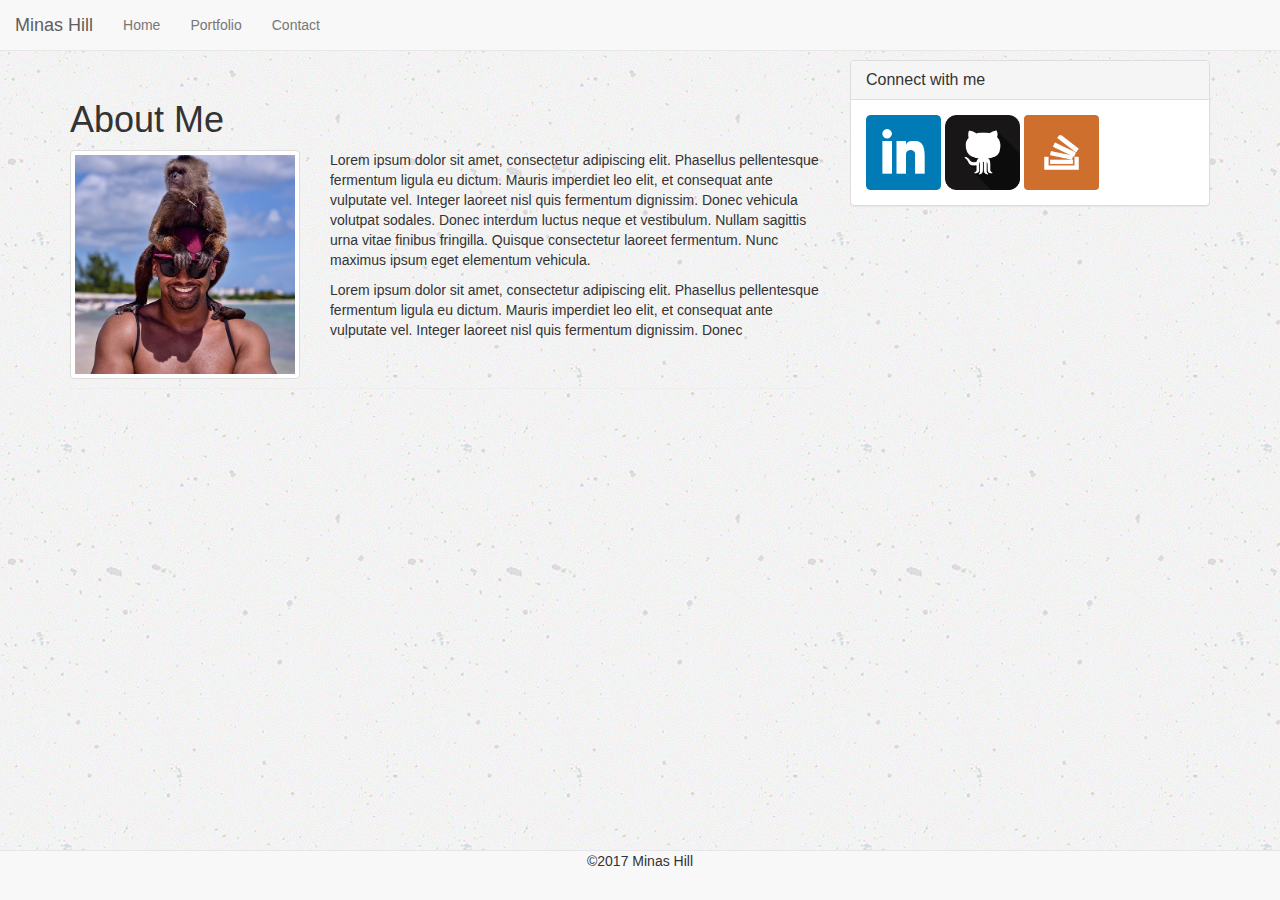
<file: index.html>
<!DOCTYPE html>
<html>
<head>
	<title>Minas - Home</title>

	<link rel="stylesheet" href="https://maxcdn.bootstrapcdn.com/bootstrap/3.3.7/css/bootstrap.min.css" integrity="sha384-BVYiiSIFeK1dGmJRAkycuHAHRg32OmUcww7on3RYdg4Va+PmSTsz/K68vbdEjh4u" crossorigin="anonymous">
	<style>
		body {
			background-image: url("assets/images/concrete.png");
		}
	</style>
</head>

<body>

	<nav class="navbar navbar-default navbar-fixed-top">
		<div class="container-fluid">

			<div class="navbar-header">

				<a class="navbar-brand" href="#">Minas Hill</a>
			</div>


			<div id="navbar" class="navbar-collapse collapse" aria-expanded="false">
				<ul class="nav navbar-nav">

					<li>
						<a href="index.html">Home</a>
					</li>
					<li>
						<a href="portfolio.html">Portfolio</a>
					</li>
					<li>
						<a href="contact.html">Contact</a>
					</li>

				</ul>
			</div>

		</div>
	</nav>
	<div class="container">

		<div class="row">


			<div class="col-md-8">
				<div class="page-header">
					<br/>
					<br/>

					<h1>About Me</h1>

					<div class="row">

						<div class="col-sm-6 col-md-4">

							<img src="assets/images/Me.jpg" alt="Minas" class="img-thumbnail">
						</div>  

						<div class="col-sm-6 col-md-8">
							<div class="caption">

								<p>
									Lorem ipsum dolor sit amet, consectetur adipiscing elit. Phasellus pellentesque fermentum ligula eu dictum. Mauris imperdiet leo elit, et consequat ante vulputate vel. Integer laoreet nisl quis fermentum dignissim. Donec vehicula volutpat sodales. Donec interdum luctus neque et vestibulum. Nullam sagittis urna vitae finibus fringilla. Quisque consectetur laoreet fermentum. Nunc maximus ipsum eget elementum vehicula.
								</p>

								<p>Lorem ipsum dolor sit amet, consectetur adipiscing elit. Phasellus pellentesque fermentum ligula eu dictum. Mauris imperdiet leo elit, et consequat ante vulputate vel. Integer laoreet nisl quis fermentum dignissim. Donec </p>
							</div>
						</div>
					</div>

				</div>
			</div>


			<div class="col-md-4">
				<br>
				<br>
				<br>
				<div class="panel panel-default">
					<div class="panel-heading">

						<h3 class="panel-title">Connect with me</h3>

					</div>
					<div class="panel-body">

					<a href="https://www.linkedin.com/in/minashill/" target="_blank">
							<img src="assets/images/linked.png" class="icon" alt="LinkedIn" width="75"> 
						</a>

						<a href="https://github.com/minashill" target="_blank">
							<img src="assets/images/git.png" class="icon" alt="Github" width="75">
						</a>

						<a href="https://stackoverflow.com/users/8391343/minashill" target="_blank">
							<img src="assets/images/stack.png"  class="icon" alt= "Stack Overflow" width="75">
						</a>

					</div>
				</div>

			</div>

		</div>
		<div class="row">
			<footer class="footer">


				<footer>
					<nav class="navbar navbar-default navbar-fixed-bottom navbar-light bg-faded">

						<div class="text-center">&copy;2017 Minas Hill</div>

					</nav>
				</footer>


			</body>

			</html>
</file>
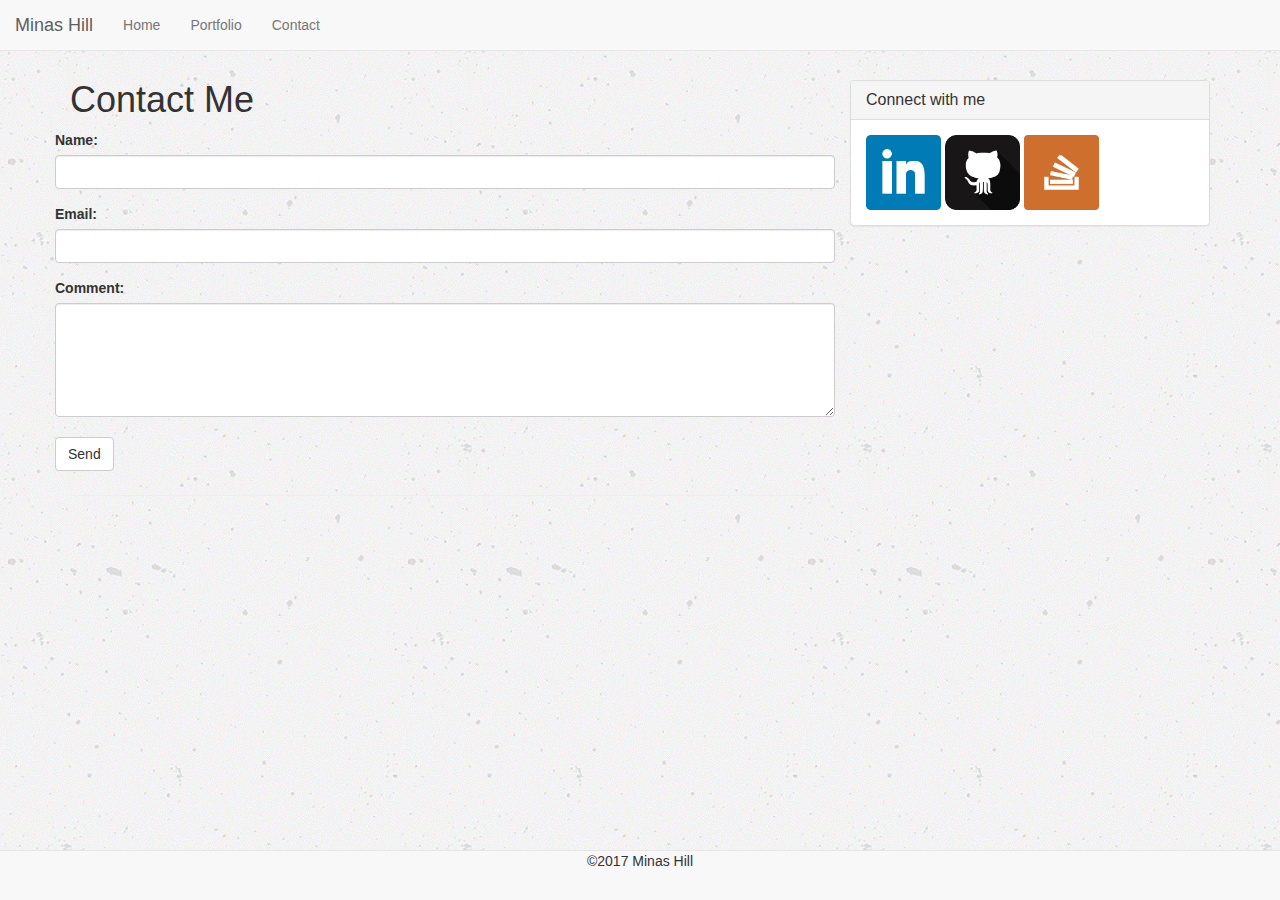
<file: contact.html>
<!DOCTYPE html>
<html>
<head>
	<title>Minas - Contact</title>

	<link rel="stylesheet" href="https://maxcdn.bootstrapcdn.com/bootstrap/3.3.7/css/bootstrap.min.css" integrity="sha384-BVYiiSIFeK1dGmJRAkycuHAHRg32OmUcww7on3RYdg4Va+PmSTsz/K68vbdEjh4u" crossorigin="anonymous">
	<style>
		body {
			background-image: url("assets/images/concrete.png");
		}
	</style>
</head>

<body>

	<nav class="navbar navbar-default navbar-fixed-top">
		<div class="container-fluid">

			<div class="navbar-header">


				<a class="navbar-brand" href="#">Minas Hill</a>
			</div>


			<div id="navbar" class="navbar-collapse collapse" aria-expanded="false">
				<ul class="nav navbar-nav">

					<li>
						<a href="index.html">Home</a>
					</li>
					<li>
						<a href="portfolio.html">Portfolio</a>
					</li>
					<li>
						<a href="contact.html">Contact</a>
					</li>

				</ul>
			</div>

		</div>
	</nav>

	<div class="container">

		<div class="row">


			<div class="col-md-8">
				<div class="page-header">
					<br>

					<h1>Contact Me</h1>

					<div class="row">

						<div class="form-group">
							<label>Name:</label>
							<input type="text" class="form-control" id="usr">
						</div>

						<div class="form-group">
							<label>Email:</label>
							<input type="email" class="form-control" id="pwd">
						</div>

						<div class="form-group">

							<label>Comment:</label>
							<textarea class="form-control" rows="5"></textarea>

							<br/>
							<button type="button" class="btn btn-default">Send</button>

						</div>


					</div>
				</div>


			</div>


			<div class="col-md-4">
				<br>
				<br>
				<br>
				<br>
				<div class="panel panel-default">
					<div class="panel-heading">

						<h3 class="panel-title">Connect with me</h3>

					</div>
					<div class="panel-body">

						<a href="https://www.linkedin.com/in/minashill/" target="_blank">
							<img src="assets/images/linked.png" class="icon" alt="LinkedIn" width="75"> 
						</a>

						<a href="https://github.com/minashill" target="_blank">
							<img src="assets/images/git.png" class="icon" alt="Github" width="75">
						</a>

						<a href="https://stackoverflow.com/users/8391343/minashill" target="_blank">
							<img src="assets/images/stack.png"  class="icon" alt= "Stack Overflow" width="75">
						</a>

					</div>
				</div>

			</div>

		</div>

	</div>


	<footer>
		<nav class="navbar navbar-default navbar-fixed-bottom navbar-light bg-faded">

		<div class="text-center">&copy;2017 Minas Hill</div>

		</nav>
	</footer>


</body>
</html>
</file>
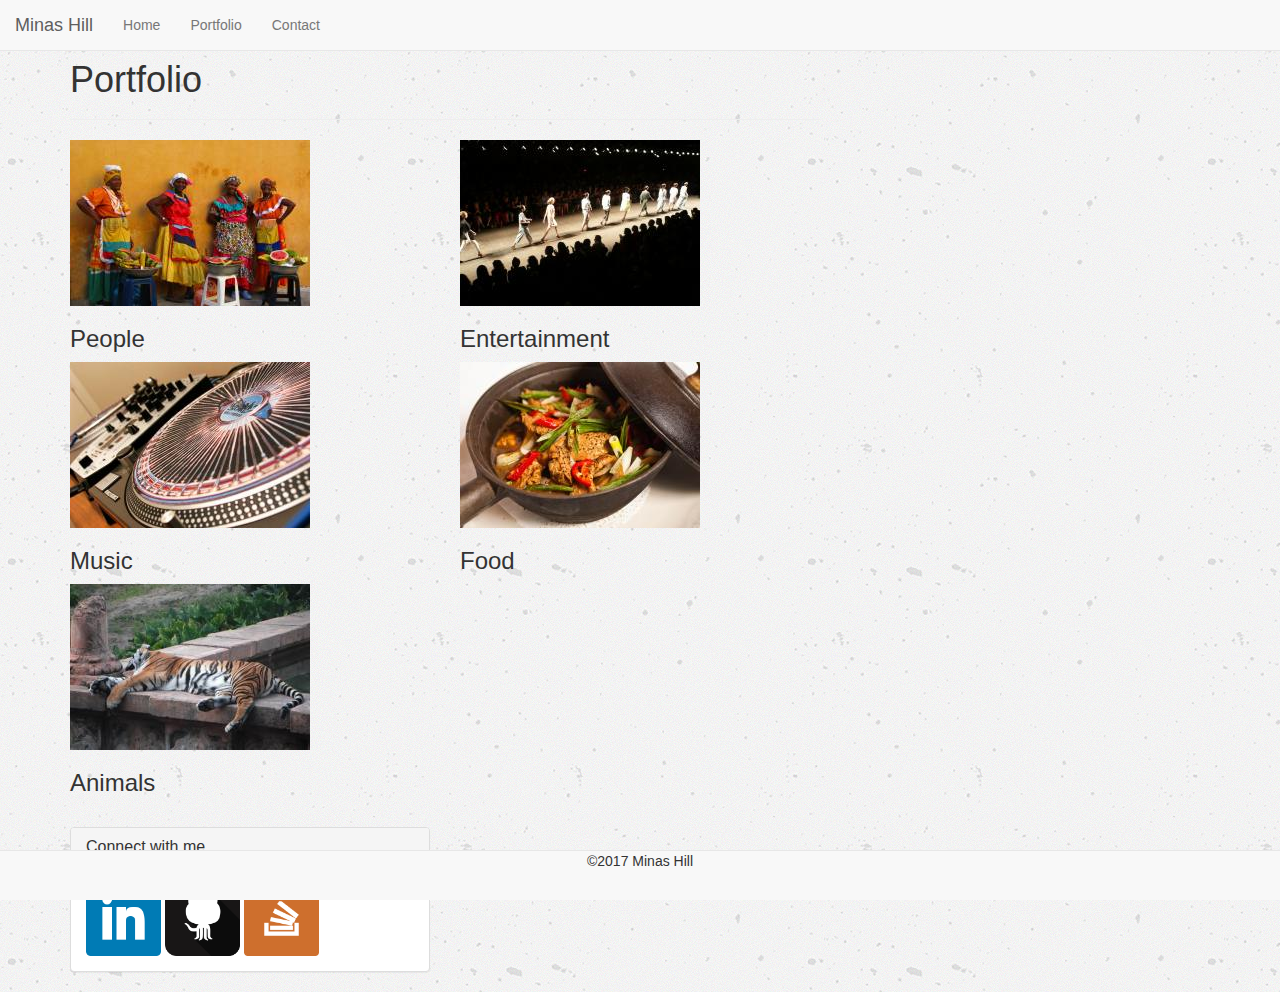
<file: portfolio.html>
<!DOCTYPE html>
<html>
<head>
  <title>Minas - Portfolio</title>
  
  <link rel="stylesheet" href="https://maxcdn.bootstrapcdn.com/bootstrap/3.3.7/css/bootstrap.min.css" integrity="sha384-BVYiiSIFeK1dGmJRAkycuHAHRg32OmUcww7on3RYdg4Va+PmSTsz/K68vbdEjh4u" crossorigin="anonymous">
  <style>
  	body {
  		background-image: url("assets/images/concrete.png");
  	}
  </style>
</head>

<body>

  <nav class="navbar navbar-default navbar-fixed-top">
    <div class="container-fluid">

      <div class="navbar-header">



       <a class="navbar-brand" href="#">Minas Hill</a>
     </div>


     <div id="navbar" class="navbar-collapse collapse" aria-expanded="false">
       <ul class="nav navbar-nav">

        <li>
          <a href="index.html">Home</a>
        </li>
        <li>
          <a href="portfolio.html">Portfolio</a>
        </li>
        <li>
          <a href="contact.html">Contact</a>
        </li>

      </ul>
    </div>
  </div>
</nav>

<div class="container">

  <div class="row">


    <div class="col-md-8">
      <br/>
      

      <div class="page-header">

        <h1>Portfolio</h1>
      </div>

      <div class="row">


        <div class="col-sm-6 col-md-6">

          <img src="assets/images/1.jpg"  class="img-responsive">

          <div class="caption">
            <h3>People</h3>
          </div>

        </div>    
        <div class="col-sm-6 col-md-6">

          <img src="assets/images/2.jpg" class="img-responsive">

          <div class="caption">
            <h3>Entertainment</h3>
          </div>

        </div>             

      </div>

      <div class="row">


        <div class="col-sm-6 col-md-6">

          <img src="assets/images/3.jpg" class="img-responsive">

          <div class="caption">
            <h3>Music</h3>
          </div>

        </div>    
        <div class="col-sm-6 col-md-6">

          <img src="assets/images/4.jpg" class="img-responsive">

          <div class="caption">
            <h3>Food</h3>
          </div>

        </div>           

      </div>

      <div class="row">


        <div class="col-sm-6 col-md-6">

          <img src="assets/images/5.jpg" class="img-responsive">

          <div class="caption">
            <h3>Animals</h3>
          </div>

        </div>    
        
        <div class="col-sm-6 col-md-6">



          <div class="caption">

          </div>

        </div>              

      </div>

    </div>
  </div>

<div class="row">
  <div class="col-md-4">
    <br/>
    

    <div class="panel panel-default">
      <div class="panel-heading">

        <h3 class="panel-title">Connect with me</h3>

      </div>
      <div class="panel-body">

        <a href="https://www.linkedin.com/in/minashill/" target="_blank">
							<img src="assets/images/linked.png" class="icon" alt="LinkedIn" width="75"> 
						</a>

						<a href="https://github.com/minashill" target="_blank">
							<img src="assets/images/git.png" class="icon" alt="Github" width="75">
						</a>

						<a href="https://stackoverflow.com/users/8391343/minashill" target="_blank">
							<img src="assets/images/stack.png"  class="icon" alt= "Stack Overflow" width="75">
						</a>

      </div>
    </div>
    </div>

  </div>

</div>



<footer>
  <nav class="navbar navbar-default navbar-fixed-bottom navbar-light bg-faded">

    <div class="text-center">&copy;2017 Minas Hill</div>

  </nav>
</footer>


</body>
</html>
</file>
